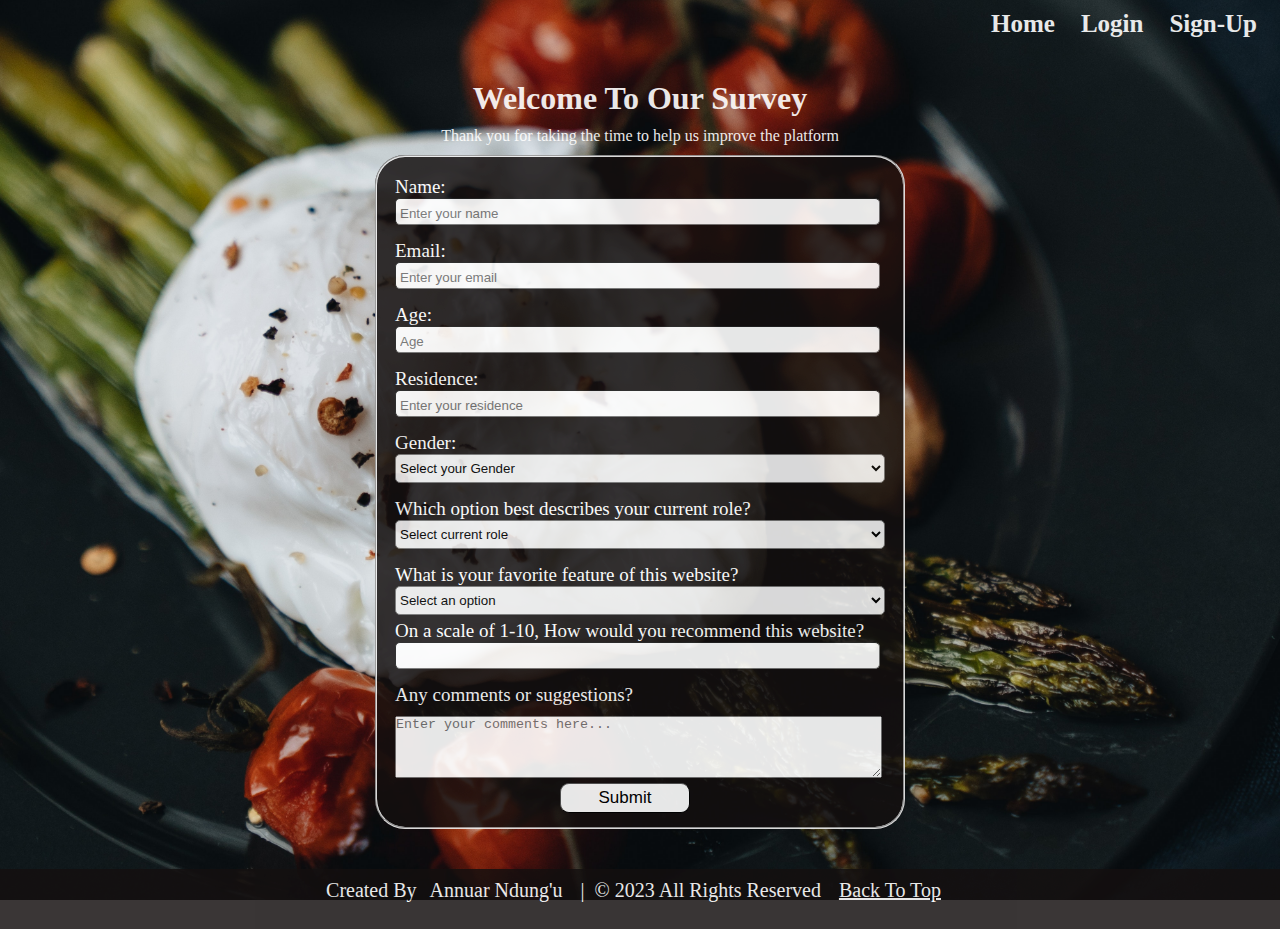
<file: survey-form/index.html>
<!DOCTYPE html>
<html lang="en">

  <head>
    <meta charset="utf-8">
    <link rel="stylesheet" href="styles.css">
    <title>survey form</title>
    </head>

  <body>

    <header>
      <nav class="sticky">
  
              <div class="navigation-bar">
  
                  <ul class="menu">
  
                          <li class="home" value="home">
                              <a href="../index.html">
                                  Home</a>
                              </li>
                                  
                          <li class="login" value="login">
                                      <a href="../login-form/index.html">
                                          Login</a>
                                      </li>
  
                          <li class="signup" value="signup">
                                  <a href="../signup-form/index.html">
                                      Sign-Up</a>
                                  </li>
                  </ul>                
                 
              </div>
  
       </nav>
  
  </header>
  <div class="survey-form">

    <h1 id="title">Welcome To Our Survey</h1>

    <p id="description">
      Thank you for taking the time to help us improve the platform 
    </p>

    <fieldset>
      <form id="survey-form" method="post" action="../thanks/index.html" href="../thanks/index.html">

        <label id="name-label">Name:<input type="text" id="name" placeholder="Enter your name" required></label>

        <label id="email-label">Email:<input type="email" id="email" placeholder="Enter your email" required>
        </label>

        <label id="number-label">Age:<input type="number" id="number" min="13" max="120" placeholder="Age">
        </label>
        <label id="residence-label">Residence:
          <input type="text" id="residence" placeholder="Enter your residence" required>
        </label>

        <label id="gender">Gender:<br>
          <select name="gender" id="gender-dropdown">
            <option>Select your Gender</option>
            <option>Male</option>
            <option>Female</option>
            <option>Other</option>
            <option>Prefer not to say</option>
          </select>
        </label>

        <label>
          <span id="query">Which option best describes your current role?</span>
          <select id="feature-dropdown">
            <option>Select current role</option>
            <option>Student</option>
            <option>Full time Job</option>
            <option>Full time Learner</option>
            <option>Prefer not to say</option>
            <option>Other</option>
          </select>
        </label>

        <label id="features">
          <span id="query">What is your favorite feature of this website?</span>
          <select id="feature-dropdown">
            <option>Select an option</option>
            <option>Menu</option>
            <option>Prices</option>
            <option>Presentation</option>
            <option>Quality</option>
          </select>
        </label>

        <label id="recommend">
          On a scale of 1-10, How would you recommend this website?
          <input type="number" name="recommend" max="10" min="0" class="recommend" required>
        </label>

        <label>Any comments or suggestions?
          <textarea placeholder="Enter your comments here..."></textarea>
        </label>  

        <input type="submit" value="Submit" id="submit" method="POST" href="../">
      </form>
    </fieldset>
  </div>

  <footer>
    <div class="text">
      <span>Created By<a href="../index.html">Annuar Ndung'u</a> |&nbsp; © 2023 All Rights Reserved <a href="#" style="text-decoration: underline;">Back To Top</a> </span>
    </div>
  </footer>
</body>

</html>
</file>
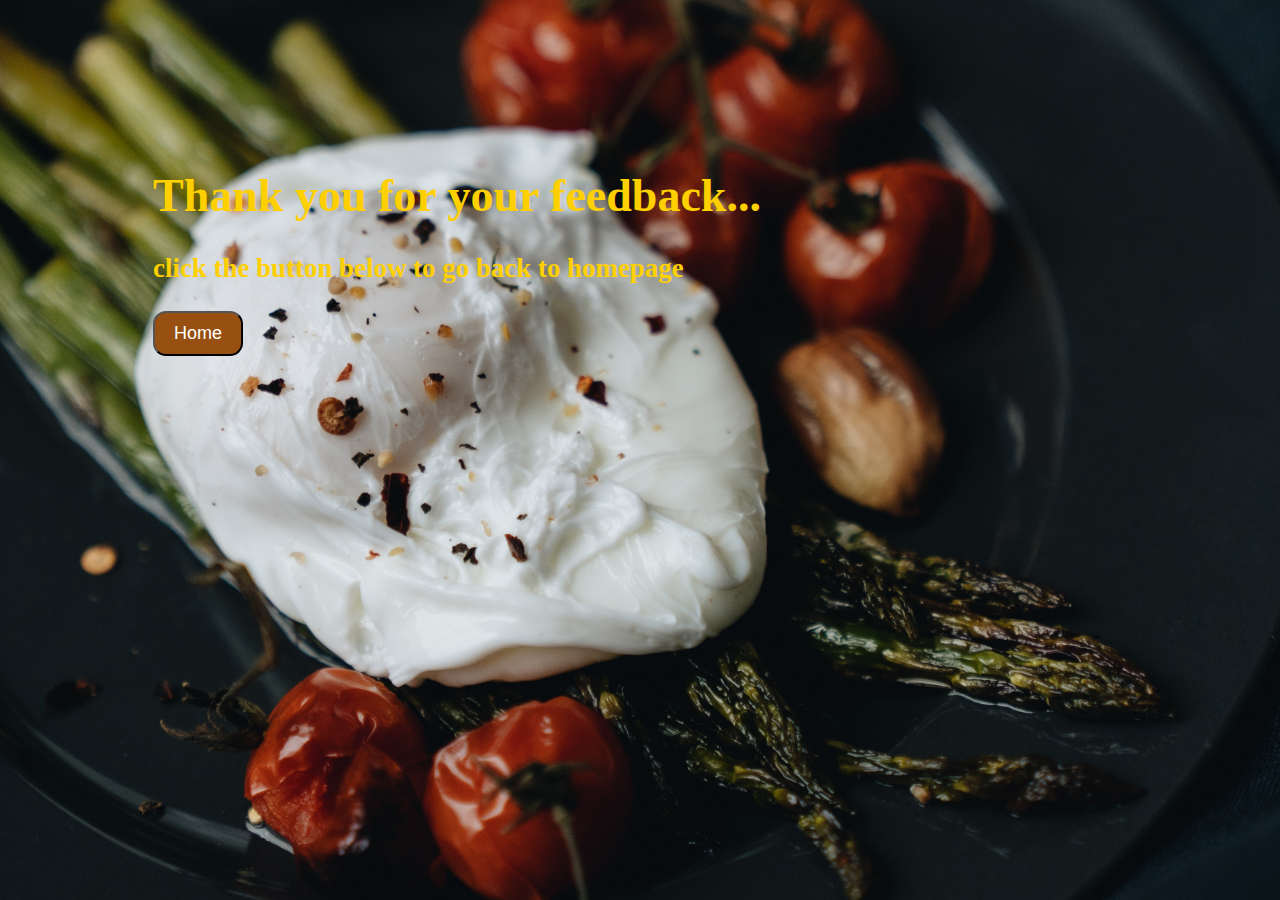
<file: thanks/index.html>
<!DOCTYPE html>
<html lang="en">
<head>
    <meta charset="UTF-8">
    <meta name="viewport" content="width=device-width, initial-scale=1.0">
    <link rel="stylesheet" href="styles.css">
    <title>Thank you</title>
</head>
<body>
    <div class="thanks">
    <h1>Thank you for your feedback...<br><h3>click the button below to go back to homepage
    </h3></h1>
    <div class="button">
        <a href="../portfolios/index.html">
        <button>Home</button>
        </a>
    </div>
    </div>
   
</body>
</html>
</file>
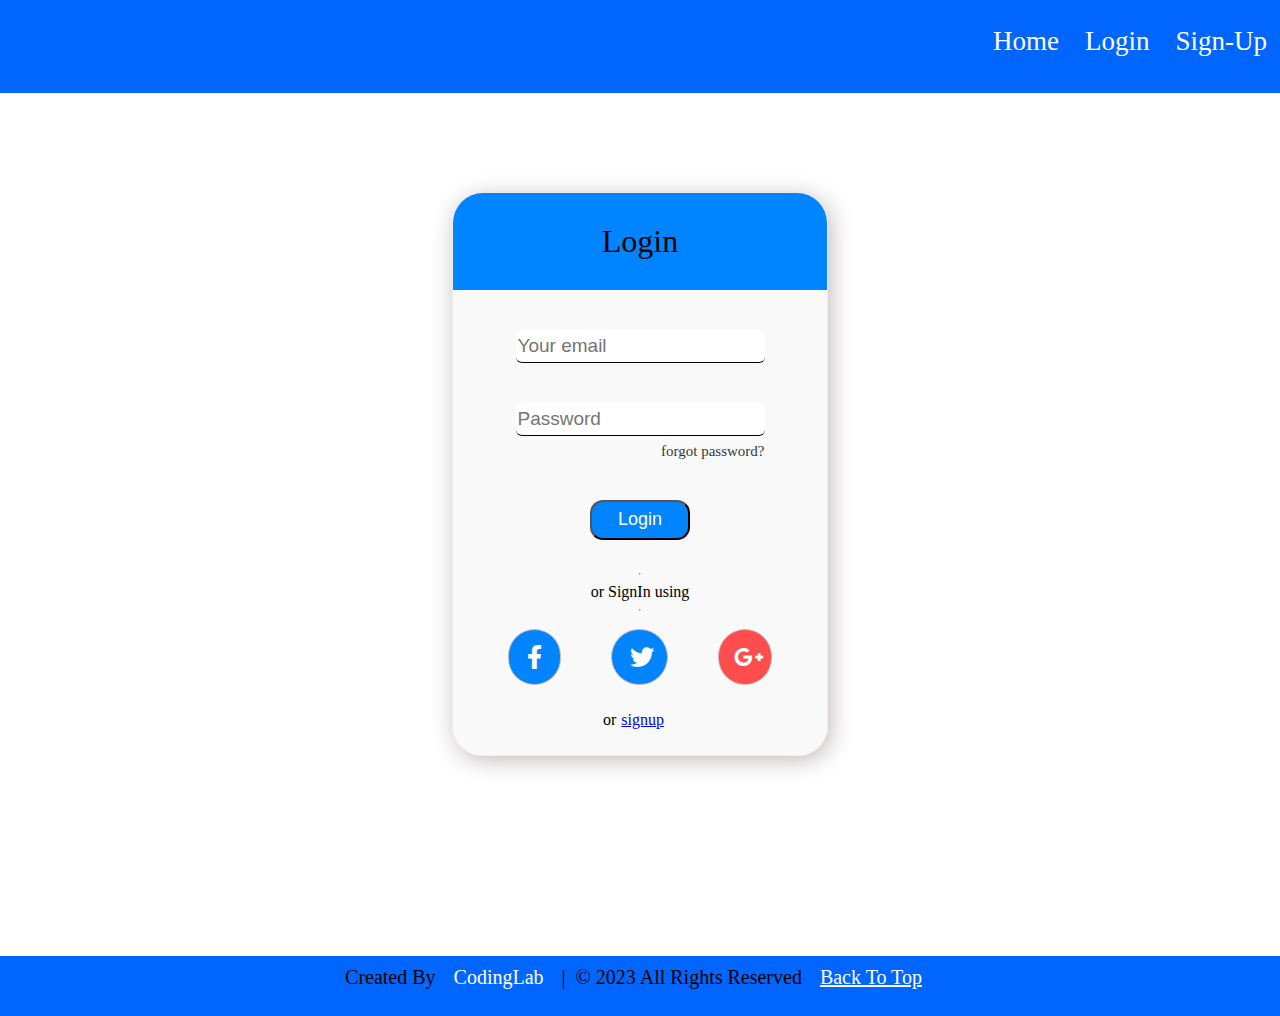
<file: login-form/login.html>
<!DOCTYPE html>
<html lang="en">
<head>
    <meta charset="UTF-8">
    <meta name="viewport" content="width=device-width, initial-scale=1.0">
    <title>contact form</title>
    <link rel="stylesheet" href="login.css">
    <link rel="stylesheet" href="https://cdnjs.cloudflare.com/ajax/libs/font-awesome/5.15.2/css/all.min.css">
</head>
<body>
    <header>
        <nav class="sticky">
    
                <div class="navigation-bar">
    
                    <ul class="menu">
    
                            <li class="home" value="home">
                                <a href="../index.html">
                                    Home</a>
                                </li>
                                    
                            <li class="login" value="login">
                                        <a href="../login-form/login.html">
                                            Login</a>
                                        </li>
    
                            <li class="signup" value="signup">
                                    <a href="../signup-form/signup.html">
                                        Sign-Up</a>
                                    </li>
                    </ul>                
                   
                </div>
    
         </nav>
    
    </header>
    <form action="../index.html" href="../index.html">
    <fieldset>
        <div class="container">
            <div class="top-bar">Login</div>
                    <div class="contact-form">
                        <label for="name"></label>
                            <input type="email" name="useremail" placeholder="Your email" id="mail"required>
                        <label for="comment"></label>
                        <label for="password">
                            <input type="password" name="user-password" placeholder="Password" id="comment"required>
                            <p style="font-size:15px;margin-top:-3px; opacity:0.8;display:flex;justify-content:end;">forgot password?</p>
                            </label>
                        <div class="login">
                            <button>Login</button>
                        </div>
                        <hr>or SignIn using<hr>
                        <div class="social-icons">
                            <div class="icons">
                                <a href="https://www.facebook.com" target="_blank"><i class="fab fa-facebook-f" id="facebook"></i></a>
                                <a href="https://www.twitter.com" target="_blank"><i class="fab fa-twitter" id="twitter"></i></a>
                                <a href="https://www.google.com" target="_blank"><i class="fab fa-google-plus-g" id="google"></i></a>
                            </div>
                    </div>
                    <p>or<a href="../signup-form/signup.html" style="text-decoration: underline;color:blue;margin-left:5px">signup</a></p>
                    
        </div>
            </div>
        </div>
        
    </fieldset>
</form>
<footer>
    <div class="text">
        <span>Created By <a href="../index.html">CodingLab</a> |&nbsp; © 2023 All Rights Reserved <a href="#" style="text-decoration: underline;">Back To Top</a> </span>
    </div>



</footer>
</body>
</html>
</file>
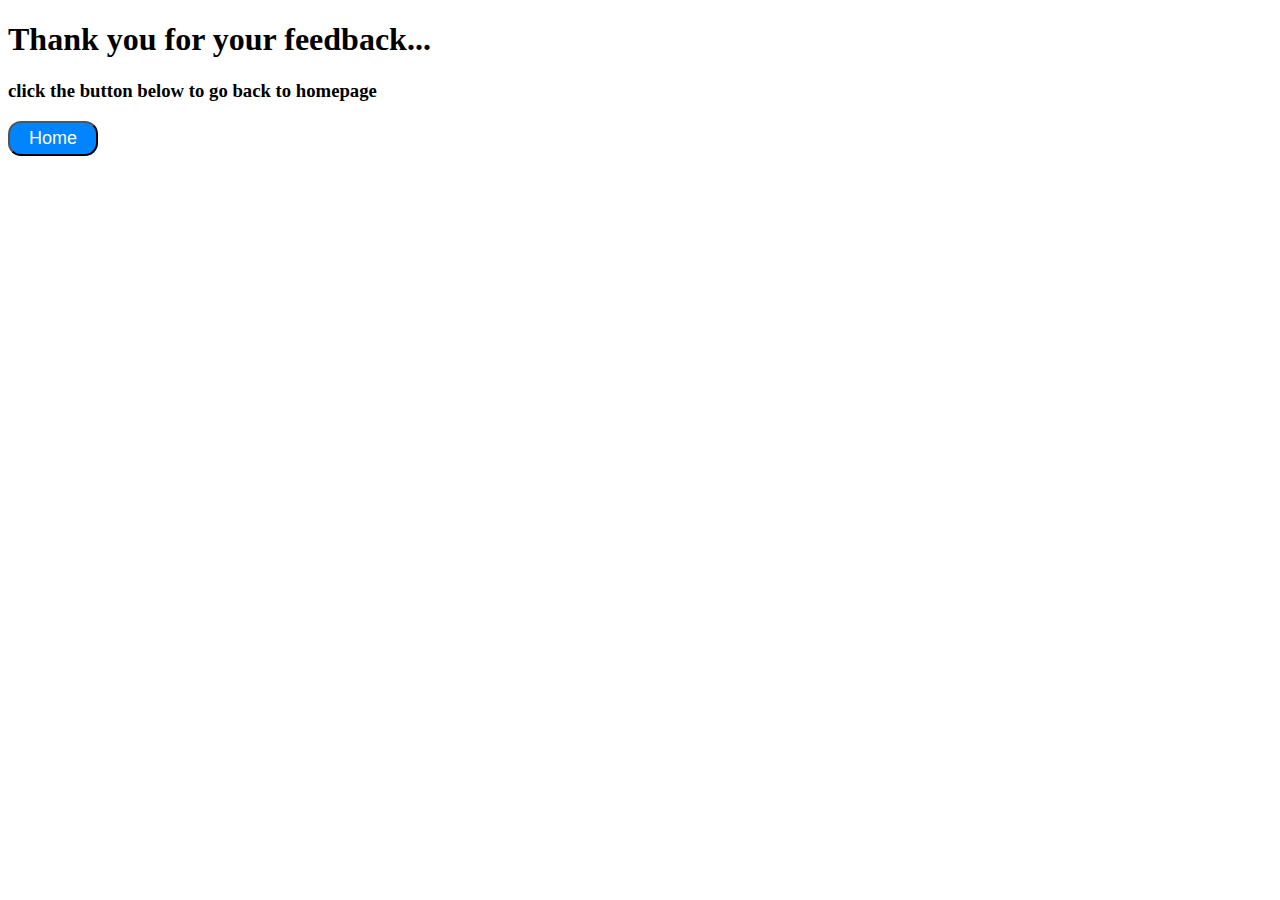
<file: thanks/thanks.html>
<!DOCTYPE html>
<html lang="en">
<head>
    <meta charset="UTF-8">
    <meta name="viewport" content="width=device-width, initial-scale=1.0">
    <link rel="stylesheet" href="thanks.css">
    <title>Thank you</title>
</head>
<body>
    <h1>Thank you for your feedback...<br><h3>click the button below to go back to homepage
    </h3></h1>
    <div class="button">
        <a href="../index.html">
        <button>Home</button>
        </a>
    </div>
   
</body>
</html>
</file>
<file: survey-form/styles.css>
body {
  background-image: url("../pictures/THEbac2.jpg");
  background-size: cover; 
  background-position: center center;
  transform: scale(1);
  scroll-behavior: smooth;
  background-attachment: fixed;
  height: fit-content;
  opacity: 0.9;
}

* {
  padding: 0;
  margin: 0;
}

h1, p {
  display: flex;
  flex-direction: row;
  text-align: center;
  color: rgb(255, 255, 255);
  justify-content: center;
  margin: 0 20%;
  margin-bottom: 10px;
}

#number {
  margin-bottom: 15px;
}

#name, #email, #number, #residence, .recommend {
  display: block;
  padding: 7px 4px 3px;
  margin-bottom: 15px;
}

.recommend {
  display: block;
  margin-bottom: 15px;
  color: rgb(0, 0, 0);
}

label {
  display: block;
  margin: 5px;
}

#features {
  display: block;
}

.survey-form {
  display: flex;
  flex-direction: column;
  align-items: center;
  flex-shrink: calc(1.1);
  flex-grow: calc(1.1);
}

@media (max-width: 768px) {
  .survey-form {
    width: 100%;
  }
}

fieldset {
  min-width: fit-content;
  min-height: fit-content;
  width: 400px;
  flex-shrink: inherit;
  padding: 14px 13px;
  font-size: 19px;
  background-color: rgba(20, 16, 16, 0.932);
  border-radius: 30px;
  margin-bottom: 40px;
  color: white;
}

input[type="text"], input[type="email"], input[type="number"] {
  width: 475px;
  display: block;
  border-radius: 5px;
  border-width: 1.7px;
}

#query {
  margin-top: 15px;
  display: flex;
  flex-direction: row;
}
#gender-dropdown, #feature-dropdown {
  display: block;
  width: 490px;
  height: 29px;
  border-radius: 5px;
  margin-bottom: 5px;
}

textarea {
  display: block;
  width: 485px;
  height: 60px;
  margin-top: 10px;
}

#submit {
  width: 130px;
  height: 30px;
  margin: 0 34%;
  transition: 0.3s;
  border-radius: 9px;
  cursor: pointer;
  background-color: white;
  border-width: 1px;
  font-size: 17px;
}

#submit:hover {
  background-color: rgba(192, 166, 22, 0.87);
  color: rgb(252, 250, 250);
}

.menu {
  list-style: none;
  flex-flow: row;
  margin-left: 0px;
  margin-right: 0px;
  display: flex;
  justify-content: end;
  flex-shrink: inherit;
  padding: 10px;
  margin-bottom: 20px;
  height: 40px;
}

.menu a {
  text-decoration: none;
  color: white;
  font-size: 25px;
  text-align: center;
  font-weight: bold;
}

a {
  color: white;
  margin: 0 13px;
  transition: 0.4s;
  text-decoration: none;
}

a:hover {
  color: black;
  transform: scale(1.2);
  font-size: 33px;
}

footer {
  margin-bottom: 0;
  background-color: rgba(20, 16, 16, 0.932);
  padding-top: 10px;
  padding-bottom: 10px;
  flex-flow: row wrap;
  text-align: center;
  height: 35px;
  font-size: 20px;
  padding-bottom: 15px;
  color: rgb(255, 255, 255);
}
</file>
<file: thanks/styles.css>
body
{
  background-image: url("../pictures/THEbac2.jpg");
    background-size: cover; 
    background-position:center center;
    transform: scale(1);
    padding: 0;
    scroll-behavior: smooth;
    background-attachment: fixed;
    backdrop-filter: 200px;

}

*
{
    margin:10px 10p;
}
button
{
    height:45px;
    border-radius:13px;
    background-color:rgb(151, 80, 18);
    color:white;
    transition:0.3s;
    width: 90px;
    font-size: 18px;
    cursor: pointer;
    margin-left:0px;
}
button:hover{
    color:rgb(0, 132, 255);
    background-color: rgb(0, 0, 0);
    color:white;
    transform: scale(1.3);
    font-size: 21px;
}
.thanks
{
    padding-left:145px;
    padding-top:130px;
    color:rgb(255, 208, 0);
    font-size: 23px;
}
</file>
<file: login-form/login.css>
body {
    margin: 0;
    padding: 0;
  }

  form {
    padding-top: 100px;
    padding-bottom: auto;
  }

  fieldset {
    background-color: rgba(197, 197, 197, 0.1);
    margin: auto auto;
    display: flex;
    flex-direction: column;
    align-items: center;
    margin-bottom: 200px;
    border-radius: 30px;
    max-width: 350px;
    max-height: 600px;
    justify-content: space-around;
    position: relative;
    border-width: 1px;
    box-shadow: 3px 4px 23px rgb(192, 186, 186);
  }

  .top-bar {
    top: -1px;
    left: 0px;
    background-color: rgb(0, 132, 255);
    font-size: 32px;
    display: flex;
    flex-flow: column;
    text-align: center;
    border-radius: 30px 30px 0 0;
    width: 100%;
    background-clip: padding-box;
    position: absolute;
    padding: 30px 0px;
  }

  .contact-form {
    margin-top: 100px;
    display: flex;
    flex-flow: column;
    align-items: center;
  }

  input {
    border-radius: 6px;
    margin-top: 30px;
    height: 30px;
    text-align: start;
    border-top: 0px;
    border-left: 0px;
    border-right: 0px;
    border-bottom: 1.5px solid;
    transition: border-rgb(255, 254, 254) 0.3s ease;
    font-size: 19px;
    margin-block-end: 10px;
  }

  input:focus {
    border-color: rgb(255, 255, 255);
  }

  i {
    color: rgb(0, 0, 0);
    border-width: 1px;
    padding: 15px;
    border-radius:333px;
    border-style: solid;
    border-color: rgb(206, 187, 187);;
  }
  #facebook
  {
    justify-content: center;
    padding-left:18px;
    border-radius: 36px;
    width:18px;
    transition: 0.3s;
    background-color:rgb(0, 132, 255);
    color:white;
    
  }
  #facebook:hover{
    background-color:white;
    color:rgb(0, 132, 255);
  }
  #twitter
  {
    justify-content: center;
    padding-left:18px;
    padding-right:19px;
    border-radius: 36px;
    width:18px;
    transition: 0.3s;
    background-color:rgb(0, 132, 255);
    color:white;
  }
  #twitter:hover{
    background-color:white;
    color:rgb(0, 132, 255);
  }
  #google
  {
    justify-content: center;
    padding-left:15px;
    padding-right:19px;
    border-radius: 36px;
    width:18px;
    transition: 0.3s;
    background-color:rgb(255, 76, 76);
    color:rgb(255, 255, 255);
  }
  #google:hover{
    color:rgb(255, 76, 76);
    background-color: white;
  }

  button {
    margin-top: 20px;
    height: 40px;
    border-radius: 13px;
    background-color: rgb(0, 132, 255);
    color: white;
    transition: 0.3s;
    width: 100px;
    font-size: 18px;
    margin: 25px;
    cursor: pointer;
  }

  button:hover {
    color: rgb(0, 132, 255);
    background-color: white;
  }
footer {
    background-color: rgb(0, 102, 255);
    padding-top: 10px;
    padding-bottom: 10px;
    flex-flow: row wrap;
    text-align: center;
    height: 35px;
    font-size: 20px;
    padding-bottom: 15px;
    color: black;
  }
  

  @media screen and (max-width: 768px) {
    footer {
      font-size: 20px;
    }
  }
  .navigation-bar {
    background-color: rgb(0, 102, 255);
    padding-top: 10px;
    padding-bottom: 10px;
    flex-flow: row wrap;
  }

  .menu {
    list-style: none;
    display: flex;
    flex-flow: row;
    justify-content: end;
    align-items: center;
    font-weight: 500;
  }

  .menu a {
    text-decoration: none;
    color: white;
    font-size: 18px;
    text-align: center;
    font-size: 27px;
  }

  .menu {
    display: flex;
    justify-content: end;
    flex-flow: row wrap;
    padding-bottom: 10px;
  }

  a {
    color: white;
    margin: 0 13px;
    transition: 0.4s;
    text-decoration: none;
  }
  a:hover{
    color:black;
  }

  .social-icons {
    display: flex;
    justify-content: center;
    align-items: center;
  }

  .social-icons i {
    font-size: 24px;
    color: rgb(0, 0, 0);
    margin: 10px;
  }

  .social-icons i:hover {
    color: rgb(0, 132, 255);
  }
</file>
<file: thanks/thanks.css>
*
{
    margin:10px 10p;
}
button
{
    height:35px;
    border-radius:13px;
    background-color:rgb(0, 132, 255);
    color:white;
    transition:0.3s;
    width: 90px;
    font-size: 18px;
    cursor: pointer;
}
button:hover{
    color:rgb(0, 132, 255);
    background-color: white;
}
</file>
